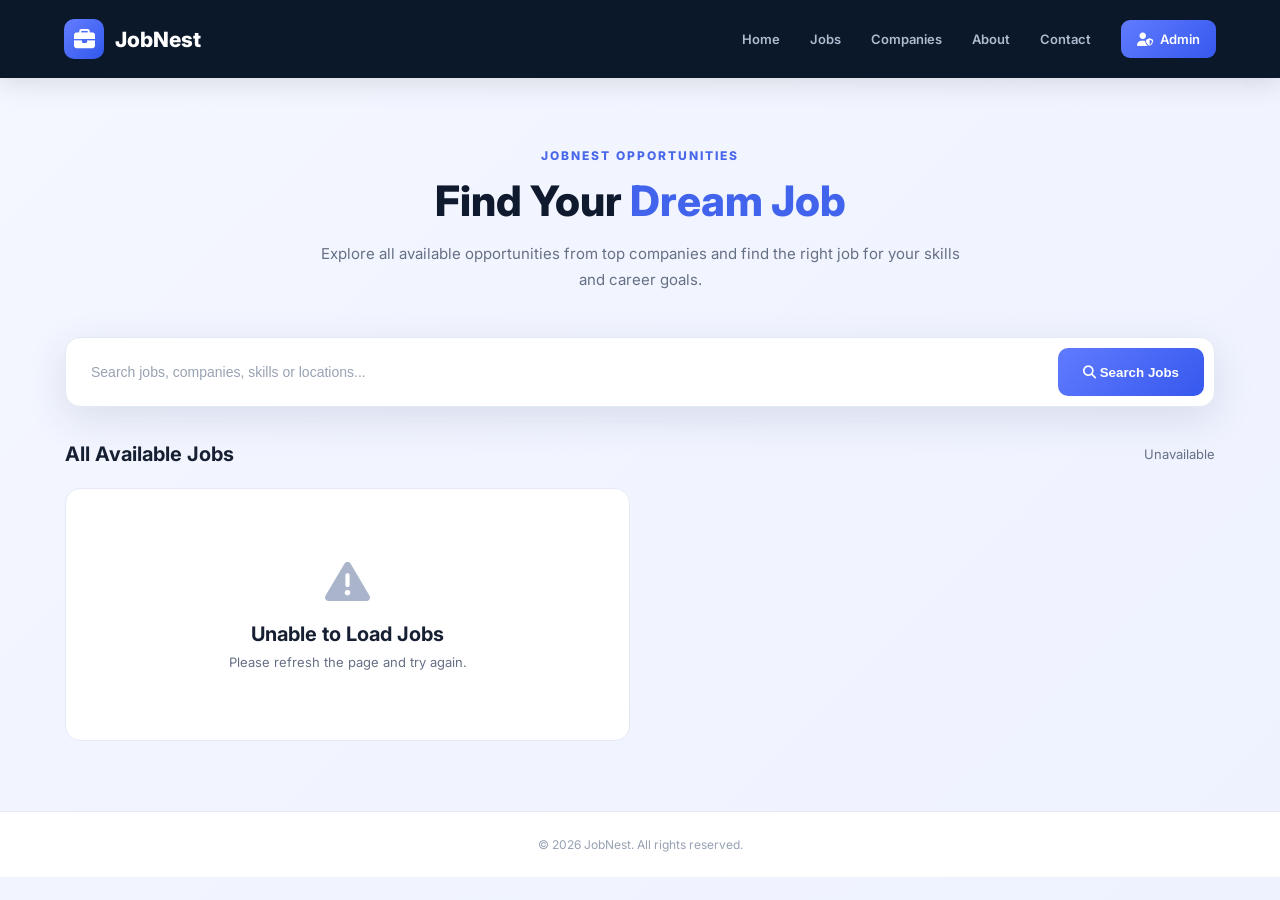
<file: jobs.html>
<!DOCTYPE html>
<html lang="en">

<head>

    <meta charset="UTF-8">

    <meta
        name="viewport"
        content="width=device-width, initial-scale=1.0">

    <title>All Jobs | JobNest</title>

    <!-- GOOGLE FONT -->
    <link
        href="https://fonts.googleapis.com/css2?family=Inter:wght@400;500;600;700;800&display=swap"
        rel="stylesheet">

    <!-- FONT AWESOME -->
    <link
        rel="stylesheet"
        href="https://cdnjs.cloudflare.com/ajax/libs/font-awesome/6.5.2/css/all.min.css">

    <style>

        * {
            margin: 0;
            padding: 0;
            box-sizing: border-box;
        }


        body {

            font-family: "Inter", sans-serif;

            background:
                linear-gradient(
                    135deg,
                    #f4f7ff,
                    #eef2ff
                );

            color: #172033;

            min-height: 100vh;

        }


        /* =====================================================
           NAVBAR
        ===================================================== */

        .jobs-navbar {

            width: 100%;

            height: 78px;

            padding: 0 5%;

            display: flex;

            align-items: center;

            background:
                rgba(6, 20, 38, 0.98);

            position: sticky;

            top: 0;

            z-index: 1000;

            box-shadow:
                0 5px 25px
                rgba(0,0,0,0.12);

        }


        .jobs-logo {

            display: flex;

            align-items: center;

            gap: 11px;

            color: white;

            text-decoration: none;

            font-size: 21px;

            font-weight: 800;

        }


        .jobs-logo-icon {

            width: 40px;

            height: 40px;

            display: flex;

            align-items: center;

            justify-content: center;

            border-radius: 10px;

            background:
                linear-gradient(
                    135deg,
                    #637dff,
                    #3158ec
                );

        }


        .jobs-nav-links {

            display: flex;

            align-items: center;

            gap: 30px;

            margin-left: auto;

        }


        .jobs-nav-links a {

            color: #aebbd0;

            text-decoration: none;

            font-size: 13px;

            font-weight: 600;

            transition: 0.3s;

        }


        .jobs-nav-links a:hover {

            color: white;

        }


        .jobs-admin-btn {

            display: inline-flex;

            align-items: center;

            gap: 7px;

            padding: 11px 16px;

            border-radius: 9px;

            background:
                linear-gradient(
                    135deg,
                    #607bff,
                    #3658ed
                );

            color: white !important;

            text-decoration: none;

        }


        /* =====================================================
           PAGE HEADER
        ===================================================== */

        .page-header {

            text-align: center;

            padding: 70px 20px 45px;

        }


        .page-header .small-title {

            color: #4968e9;

            font-size: 12px;

            font-weight: 800;

            letter-spacing: 2px;

            text-transform: uppercase;

            margin-bottom: 12px;

        }


        .page-header h1 {

            font-size: 42px;

            font-weight: 800;

            color: #101a2e;

            margin-bottom: 15px;

        }


        .page-header h1 span {

            color: #4264ed;

        }


        .page-header p {

            max-width: 650px;

            margin: auto;

            color: #667085;

            font-size: 15px;

            line-height: 1.7;

        }


        /* =====================================================
           SEARCH AREA
        ===================================================== */

        .jobs-search-wrapper {

            width: 90%;

            max-width: 1150px;

            margin: 0 auto 35px;

        }


        .jobs-search-box {

            display: flex;

            align-items: center;

            gap: 10px;

            padding: 10px;

            background: white;

            border-radius: 15px;

            box-shadow:
                0 12px 40px
                rgba(34,52,100,0.12);

            border:
                1px solid #e5e9f5;

        }


        .jobs-search-input {

            flex: 1;

            height: 48px;

            border: none;

            outline: none;

            padding: 0 15px;

            font-size: 14px;

            color: #1d2939;

        }


        .jobs-search-input::placeholder {

            color: #98a2b3;

        }


        .jobs-search-button {

            height: 48px;

            padding: 0 25px;

            border: none;

            border-radius: 10px;

            color: white;

            background:
                linear-gradient(
                    135deg,
                    #607bff,
                    #3658ed
                );

            font-weight: 700;

            cursor: pointer;

        }


        /* =====================================================
           JOB COUNT
        ===================================================== */

        .jobs-content {

            width: 90%;

            max-width: 1150px;

            margin: auto;

            padding-bottom: 70px;

        }


        .jobs-top {

            display: flex;

            align-items: center;

            justify-content: space-between;

            margin-bottom: 22px;

        }


        .jobs-top h2 {

            font-size: 20px;

            color: #172033;

        }


        .jobs-count {

            color: #667085;

            font-size: 13px;

        }


        /* =====================================================
           JOB GRID
        ===================================================== */

        .jobs-grid {

            display: grid;

            grid-template-columns:
                repeat(2, minmax(0, 1fr));

            gap: 20px;

        }


        /* =====================================================
           JOB CARD
        ===================================================== */

        .job-card {

            background: white;

            border: 1px solid #e5e9f5;

            border-radius: 15px;

            padding: 24px;

            box-shadow:
                0 8px 28px
                rgba(34,52,100,0.07);

            transition:
                transform 0.25s ease,
                box-shadow 0.25s ease;

        }


        .job-card:hover {

            transform: translateY(-4px);

            box-shadow:
                0 16px 35px
                rgba(34,52,100,0.13);

        }


        .job-card-top {

            display: flex;

            align-items: flex-start;

            gap: 15px;

            margin-bottom: 18px;

        }


        .company-logo {

            width: 52px;

            height: 52px;

            min-width: 52px;

            display: flex;

            align-items: center;

            justify-content: center;

            border-radius: 12px;

            color: white;

            font-size: 18px;

            font-weight: 800;

            background:
                linear-gradient(
                    135deg,
                    #607bff,
                    #3658ed
                );

        }


        .job-main {

            flex: 1;

        }


        .job-title {

            font-size: 17px;

            font-weight: 800;

            color: #172033;

            margin-bottom: 6px;

        }


        .company-name {

            font-size: 13px;

            font-weight: 600;

            color: #667085;

        }


        .job-description {

            color: #667085;

            font-size: 13px;

            line-height: 1.6;

            margin-bottom: 18px;

        }


        .job-details {

            display: flex;

            flex-wrap: wrap;

            gap: 8px;

            margin-bottom: 20px;

        }


        .job-detail {

            display: inline-flex;

            align-items: center;

            gap: 6px;

            padding: 7px 10px;

            border-radius: 7px;

            background: #f4f6fb;

            color: #596579;

            font-size: 11px;

            font-weight: 600;

        }


        .job-detail i {

            color: #4264ed;

        }


        .job-footer {

            display: flex;

            align-items: center;

            justify-content: space-between;

            gap: 12px;

            padding-top: 17px;

            border-top: 1px solid #edf0f6;

        }


        .salary {

            color: #172033;

            font-size: 13px;

            font-weight: 800;

        }


        .job-type {

            color: #4264ed;

            font-size: 11px;

            font-weight: 700;

        }


        .apply-btn {

            border: none;

            padding: 10px 17px;

            border-radius: 8px;

            color: white;

            background:
                linear-gradient(
                    135deg,
                    #607bff,
                    #3658ed
                );

            font-size: 11px;

            font-weight: 700;

            cursor: pointer;

            transition: 0.25s;

        }


        .apply-btn:hover {

            transform: translateY(-2px);

            box-shadow:
                0 8px 18px
                rgba(66,100,237,0.25);

        }


        /* =====================================================
           NO JOBS
        ===================================================== */

        .no-jobs {

            padding: 70px 20px;

            text-align: center;

            background: white;

            border-radius: 15px;

            border: 1px solid #e5e9f5;

        }


        .no-jobs i {

            font-size: 45px;

            color: #aab5cc;

            margin-bottom: 18px;

        }


        .no-jobs h3 {

            font-size: 20px;

            margin-bottom: 8px;

        }


        .no-jobs p {

            color: #667085;

            font-size: 13px;

        }


        /* =====================================================
           FOOTER
        ===================================================== */

        .jobs-footer {

            padding: 25px;

            text-align: center;

            color: #98a2b3;

            font-size: 12px;

            border-top: 1px solid #e5e9f5;

            background: white;

        }


        /* =====================================================
           RESPONSIVE
        ===================================================== */

        @media (max-width: 850px) {

            .jobs-grid {

                grid-template-columns: 1fr;

            }

            .jobs-nav-links a:not(.jobs-admin-btn) {

                display: none;

            }

            .page-header h1 {

                font-size: 34px;

            }

        }


        @media (max-width: 550px) {

            .jobs-navbar {

                padding: 0 18px;

            }

            .jobs-nav-links {

                gap: 8px;

            }

            .page-header {

                padding-top: 50px;

            }

            .page-header h1 {

                font-size: 29px;

            }

            .jobs-search-box {

                flex-direction: column;

                align-items: stretch;

            }

            .jobs-search-button {

                width: 100%;

            }

            .jobs-top {

                align-items: flex-start;

                flex-direction: column;

                gap: 5px;

            }

            .job-footer {

                flex-direction: column;

                align-items: stretch;

            }

            .apply-btn {

                width: 100%;

            }

        }

    </style>

</head>


<body>


    <!-- =====================================================
         NAVBAR
    ===================================================== -->

    <header class="jobs-navbar">

        <a href="index.html" class="jobs-logo">

            <div class="jobs-logo-icon">

                <i class="fa-solid fa-briefcase"></i>

            </div>

            <span>JobNest</span>

        </a>


        <nav class="jobs-nav-links">

            <a href="index.html">
                Home
            </a>

            <a href="index.html#jobs">
                Jobs
            </a>

            <a href="index.html#companies">
                Companies
            </a>

            <a href="index.html#about">
                About
            </a>

            <a href="index.html#contact">
                Contact
            </a>

            <a href="admin.html" class="jobs-admin-btn">

                <i class="fa-solid fa-user-shield"></i>

                Admin

            </a>

        </nav>

    </header>



    <!-- =====================================================
         PAGE HEADER
    ===================================================== -->

    <section class="page-header">

        <div class="small-title">
            JOBNEST OPPORTUNITIES
        </div>

        <h1>
            Find Your <span>Dream Job</span>
        </h1>

        <p>
            Explore all available opportunities from top companies
            and find the right job for your skills and career goals.
        </p>

    </section>



    <!-- =====================================================
         SEARCH
    ===================================================== -->

    <section class="jobs-search-wrapper">

        <div class="jobs-search-box">

            <input
                type="text"
                id="jobSearchInput"
                class="jobs-search-input"
                placeholder="Search jobs, companies, skills or locations..."
                autocomplete="off">

            <button
                class="jobs-search-button"
                onclick="filterJobs()">

                <i class="fa-solid fa-magnifying-glass"></i>

                Search Jobs

            </button>

        </div>

    </section>



    <!-- =====================================================
         JOBS
    ===================================================== -->

    <main class="jobs-content">

        <div class="jobs-top">

            <h2>
                All Available Jobs
            </h2>

            <span
                class="jobs-count"
                id="jobsCount">

                0 jobs

            </span>

        </div>


        <div
            class="jobs-grid"
            id="allJobsContainer">

        </div>

    </main>



    <!-- =====================================================
         FOOTER
    ===================================================== -->

    <footer class="jobs-footer">

        © 2026 JobNest. All rights reserved.

    </footer>



    <!-- =====================================================
         JAVASCRIPT
    ===================================================== -->

    <script>

      
/* =====================================================
   JOBNEST BACKEND CONFIGURATION
===================================================== */

const API_BASE_URL = "https://jobnest-backend-uqx6.onrender.com";

let allJobs = [];


/* =====================================================
   HTML SECURITY HELPERS
===================================================== */

function escapeHTML(value) {
    return String(value ?? "")
        .replace(/&/g, "&amp;")
        .replace(/</g, "&lt;")
        .replace(/>/g, "&gt;")
        .replace(/"/g, "&quot;")
        .replace(/'/g, "&#039;");
}

function escapeJS(value) {
    return String(value ?? "")
        .replace(/\\/g, "\\\\")
        .replace(/'/g, "\\'")
        .replace(/"/g, '\\"');
}

function getCompanyInitial(company) {
    return company
        ? String(company).trim().charAt(0).toUpperCase()
        : "J";
}


/* =====================================================
   FETCH JOBS FROM BACKEND
===================================================== */

async function getJobs() {
    const response = await fetch(`${API_BASE_URL}/api/jobs`);

    if (!response.ok) {
        throw new Error("Unable to load jobs from the server.");
    }

    const data = await response.json();

    if (!Array.isArray(data.jobs)) {
        throw new Error("The server returned an unexpected jobs response.");
    }

    return data.jobs;
}


/* =====================================================
   DISPLAY ALL JOBS
===================================================== */

function displayAllJobs(jobs) {
    const container = document.getElementById("allJobsContainer");
    const count = document.getElementById("jobsCount");

    if (!container || !count) return;

    count.textContent =
        `${jobs.length} ${jobs.length === 1 ? "job" : "jobs"}`;

    if (jobs.length === 0) {
        container.innerHTML = `
            <div class="no-jobs">
                <i class="fa-solid fa-briefcase"></i>
                <h3>No Jobs Found</h3>
                <p>Try another search or check back later for new opportunities.</p>
            </div>
        `;
        return;
    }

    container.innerHTML = jobs.map(job => {
        const jobId = job._id || job.id;

        return `
            <article class="job-card">
                <div class="job-card-top">
                    <div class="company-logo">
                        ${escapeHTML(getCompanyInitial(job.company))}
                    </div>

                    <div class="job-main">
                        <div class="job-title">
                            ${escapeHTML(job.title)}
                        </div>

                        <div class="company-name">
                            ${escapeHTML(job.company)}
                        </div>
                    </div>
                </div>

                <p class="job-description">
                    ${escapeHTML(
                        job.description ||
                        "Explore this opportunity and take the next step in your career."
                    )}
                </p>

                <div class="job-details">
                    <span class="job-detail">
                        <i class="fa-solid fa-location-dot"></i>
                        ${escapeHTML(job.location || "Not specified")}
                    </span>

                    <span class="job-detail">
                        <i class="fa-solid fa-layer-group"></i>
                        ${escapeHTML(job.category || "General")}
                    </span>

                    <span class="job-detail">
                        <i class="fa-solid fa-user"></i>
                        ${escapeHTML(job.experience || "Any experience")}
                    </span>
                </div>

                <div class="job-footer">
                    <div>
                        <div class="salary">
                            ${escapeHTML(job.salary || "Salary not disclosed")}
                        </div>

                        <div class="job-type">
                            ${escapeHTML(job.type || "Full-time")}
                        </div>
                    </div>

                    <button
                        type="button"
                        class="apply-btn"
                        onclick="applyForJob('${escapeJS(jobId)}')">
                        Apply Now
                    </button>
                </div>
            </article>
        `;
    }).join("");
}


/* =====================================================
   SEARCH JOBS
===================================================== */

function filterJobs() {
    const input = document.getElementById("jobSearchInput");
    const searchText = input.value.trim().toLowerCase();

    const filteredJobs = allJobs.filter(job => {
        const searchableText = [
            job.title,
            job.company,
            job.location,
            job.category,
            job.description,
            job.experience,
            job.type
        ].join(" ").toLowerCase();

        return searchableText.includes(searchText);
    });

    displayAllJobs(filteredJobs);
}


/* =====================================================
   APPLY FOR A JOB
===================================================== */

function applyForJob(jobId) {
    const token = localStorage.getItem("jobnestToken");

    if (!token) {
        alert("Please log in to apply for this job.");
        window.location.href = "registration.html?mode=login";
        return;
    }

    // Keep your existing application-form code below.
}

/* =====================================================
   LOAD JOBS WHEN PAGE OPENS
===================================================== */

document.addEventListener("DOMContentLoaded", async function () {
    const container = document.getElementById("allJobsContainer");

    container.innerHTML = `
        <div class="no-jobs">
            <i class="fa-solid fa-spinner fa-spin"></i>
            <h3>Loading Jobs...</h3>
            <p>Please wait while we retrieve jobs from JobNest.</p>
        </div>
    `;

    try {
        allJobs = await getJobs();
        displayAllJobs(allJobs);
    } catch (error) {
        console.error("Job loading error:", error);

        container.innerHTML = `
            <div class="no-jobs">
                <i class="fa-solid fa-triangle-exclamation"></i>
                <h3>Unable to Load Jobs</h3>
                <p>Please refresh the page and try again.</p>
            </div>
        `;

        document.getElementById("jobsCount").textContent = "Unavailable";
    }

    document.getElementById("jobSearchInput").addEventListener(
        "keydown",
        function (event) {
            if (event.key === "Enter") {
                filterJobs();
            }
        }
    );
});


    </script>

</body>

</html>
</file>
